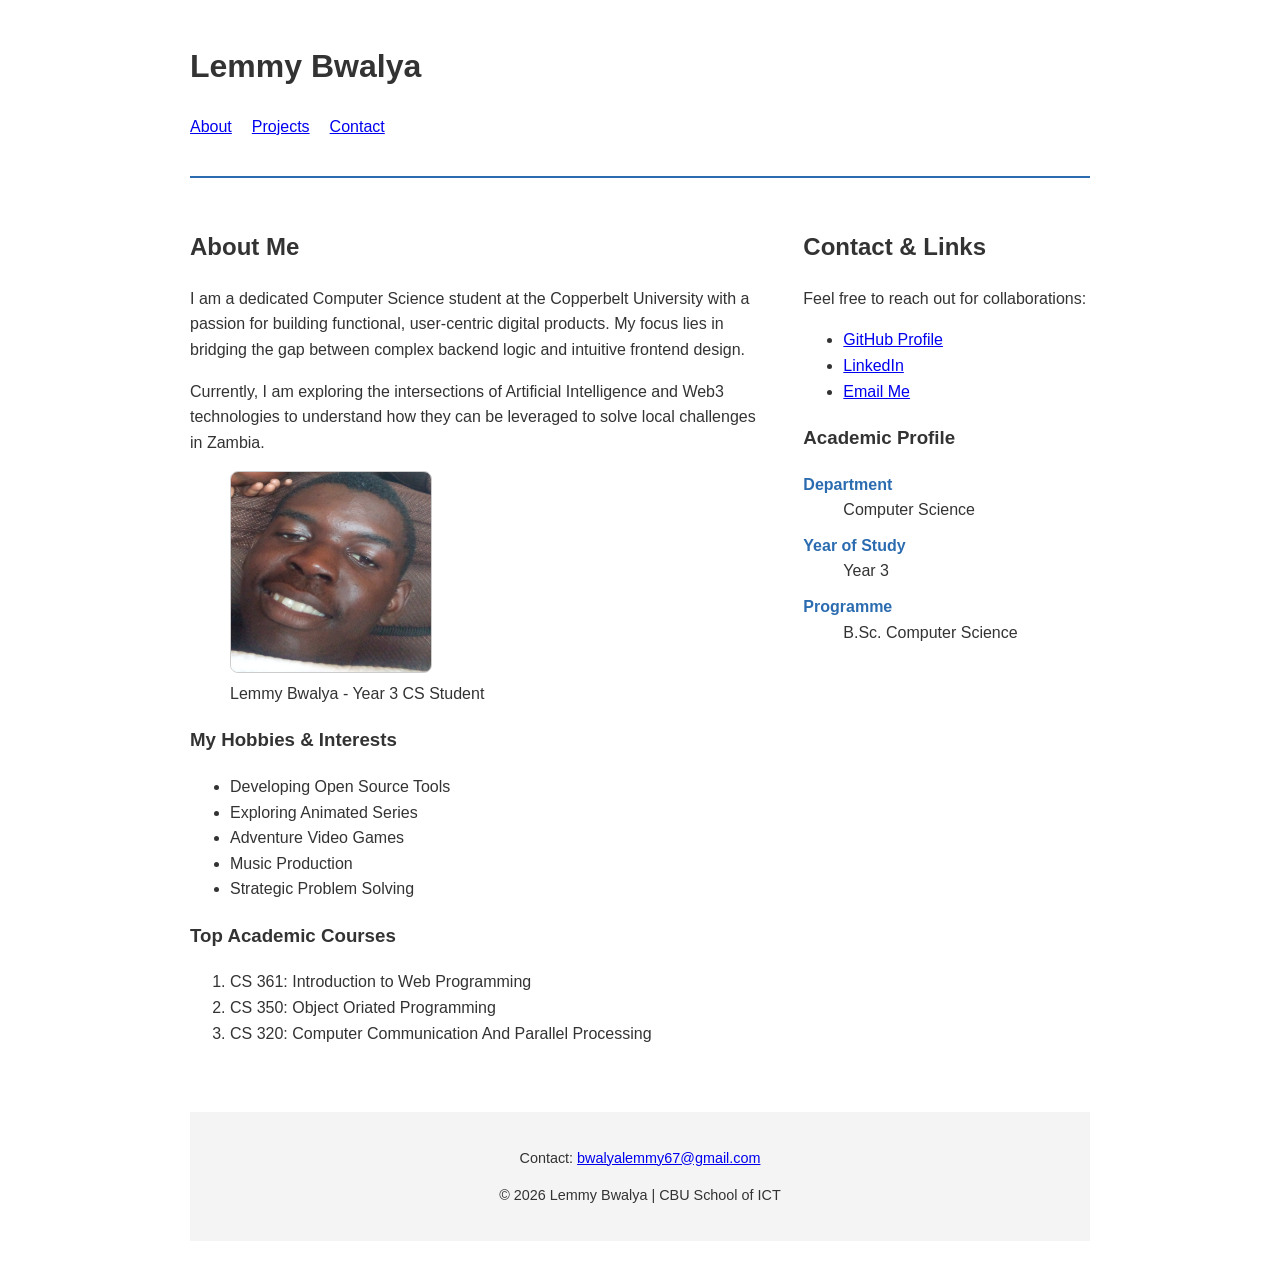
<file: index.html>
<!DOCTYPE html>
<html lang="en">
<head>
    <meta charset="UTF-8">
    <meta name="viewport" content="width=device-width, initial-scale=1.0">
    <title>Lemmy Bwalya | Web Developer Profile</title>
    <link rel="stylesheet" href="style.css">
</head>
<body>

    <header>
        <h1>Lemmy Bwalya</h1>
        <nav>
            <ul>
                <li><a href="#about">About</a></li>
                <li><a href="#projects">Projects</a></li>
                <li><a href="#contact">Contact</a></li>
            </ul>
        </nav>
    </header>

    <main>
        <article id="about">
            <h2>About Me</h2>
            <p>I am a dedicated Computer Science student at the Copperbelt University with a passion for building functional, user-centric digital products. My focus lies in bridging the gap between complex backend logic and intuitive frontend design.</p>
            <p>Currently, I am exploring the intersections of Artificial Intelligence and Web3 technologies to understand how they can be leveraged to solve local challenges in Zambia.</p>

            <figure>
                <img src="me.jpg" alt="Photo of Lemmy Bwalya" width="200" height="200">
                <figcaption>Lemmy Bwalya - Year 3 CS Student</figcaption>
            </figure>

            <h3>My Hobbies & Interests</h3>
            <ul>
                <li>Developing Open Source Tools</li>
                <li>Exploring Animated Series</li>
                <li>Adventure Video Games</li>
                <li>Music Production</li>
                <li>Strategic Problem Solving</li>
            </ul>

            <h3>Top Academic Courses</h3>
            <ol>
                <li>CS 361: Introduction to Web Programming</li>
                <li>CS 350: Object Oriated Programming</li>
                <li>CS 320: Computer Communication And Parallel Processing</li>
            </ol>
        </article>

        <aside id="contact">
            <h2>Contact & Links</h2>
            <p>Feel free to reach out for collaborations:</p>
            <ul>
                <li><a href="https://github.com/bwalya787" target="_blank">GitHub Profile</a></li>
                <li><a href="https://linkedin.com/in/lemmy-bwalya" target="_blank">LinkedIn</a></li>
                <li><a href="mailto:bwalyalemmy67@gmail.com">Email Me</a></li>
            </ul>

            <h3>Academic Profile</h3>

            <dl>
                <dt>Department</dt>
                <dd>Computer Science</dd>
                <dt>Year of Study</dt>
                <dd>Year 3</dd>
                <dt>Programme</dt>
                <dd>B.Sc. Computer Science</dd>
            </dl>
        </aside>
    </main>

    <footer>
        <p>Contact: <a href="mailto:bwalyalemmy67@gmail.com">bwalyalemmy67@gmail.com</a></p>
        <p>&copy; 2026 Lemmy Bwalya | CBU School of ICT</p>
    </footer>

</body>
</html>
</file>
<file: style.css>
body { font-family: sans-serif; line-height: 1.6; color: #333; max-width: 900px; margin: 0 auto; padding: 20px; }
header { border-bottom: 2px solid #2b6cb0; padding-bottom: 20px; margin-bottom: 30px; }
nav ul { list-style: none; padding: 0; display: flex; gap: 20px; }
main { display: grid; grid-template-columns: 2fr 1fr; gap: 40px; }
section { margin-bottom: 40px; }
img { border-radius: 8px; border: 1px solid #ccc; }
footer { margin-top: 50px; padding: 20px; background: #f4f4f4; text-align: center; font-size: 0.9em; }
dt { font-weight: bold; margin-top: 10px; color: #2b6cb0; }
</file>
